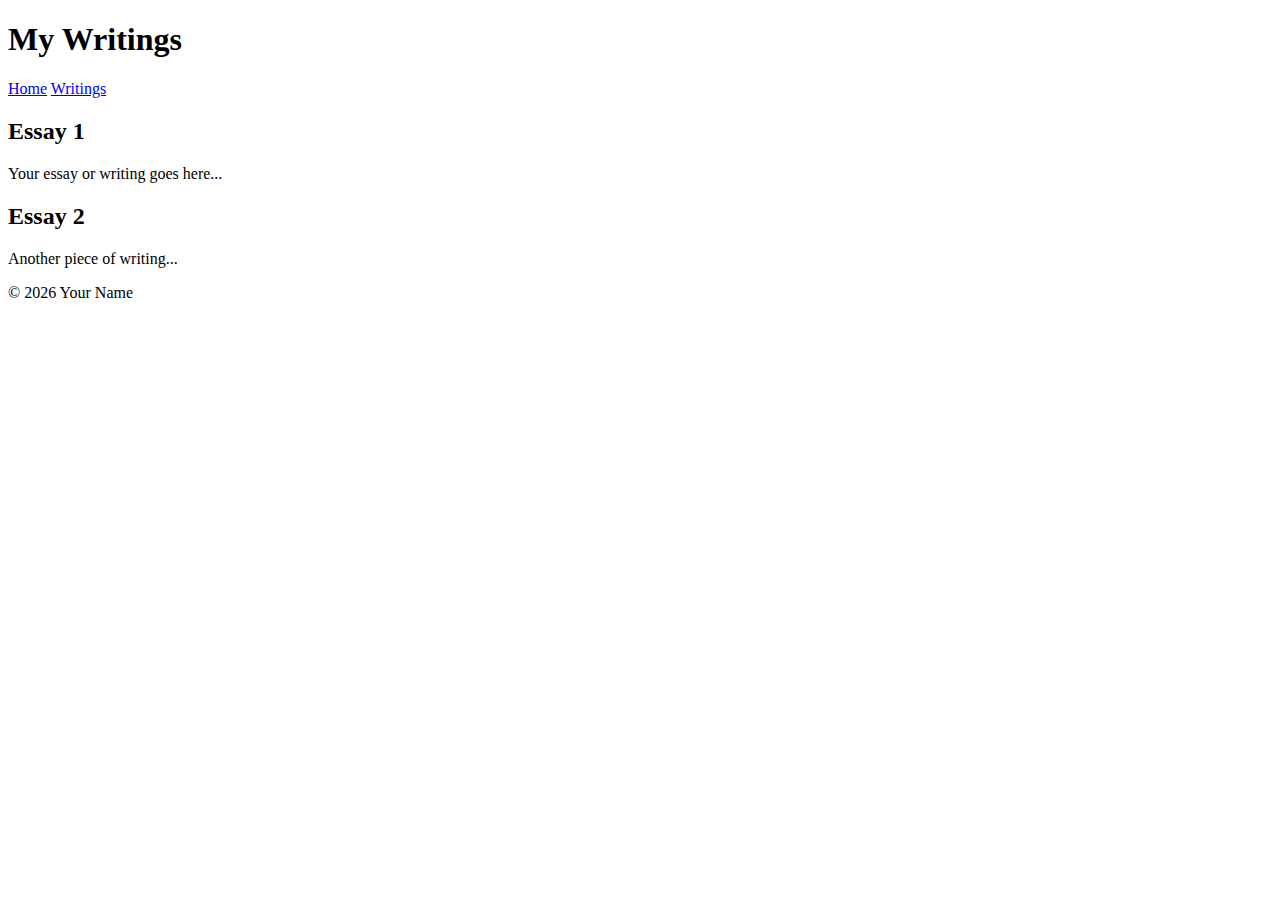
<file: writings.html>
<!DOCTYPE html>
<html lang="en">
<head>
    <meta charset="UTF-8">
    <meta name="viewport" content="width=device-width, initial-scale=1.0">
    <title>My Writings</title>
    <link rel="stylesheet" href="style.css"> <!-- if you have a CSS file -->
</head>
<body>
    <header>
        <h1>My Writings</h1>
        <nav>
            <a href="index.html">Home</a>
            <a href="writings.html">Writings</a>
        </nav>
    </header>

    <main>
        <section>
            <h2>Essay 1</h2>
            <p>Your essay or writing goes here...</p>
        </section>

        <section>
            <h2>Essay 2</h2>
            <p>Another piece of writing...</p>
        </section>
    </main>

    <footer>
        <p>&copy; 2026 Your Name</p>
    </footer>
</body>
</html>
</file>
<file: style.css>

</file>
